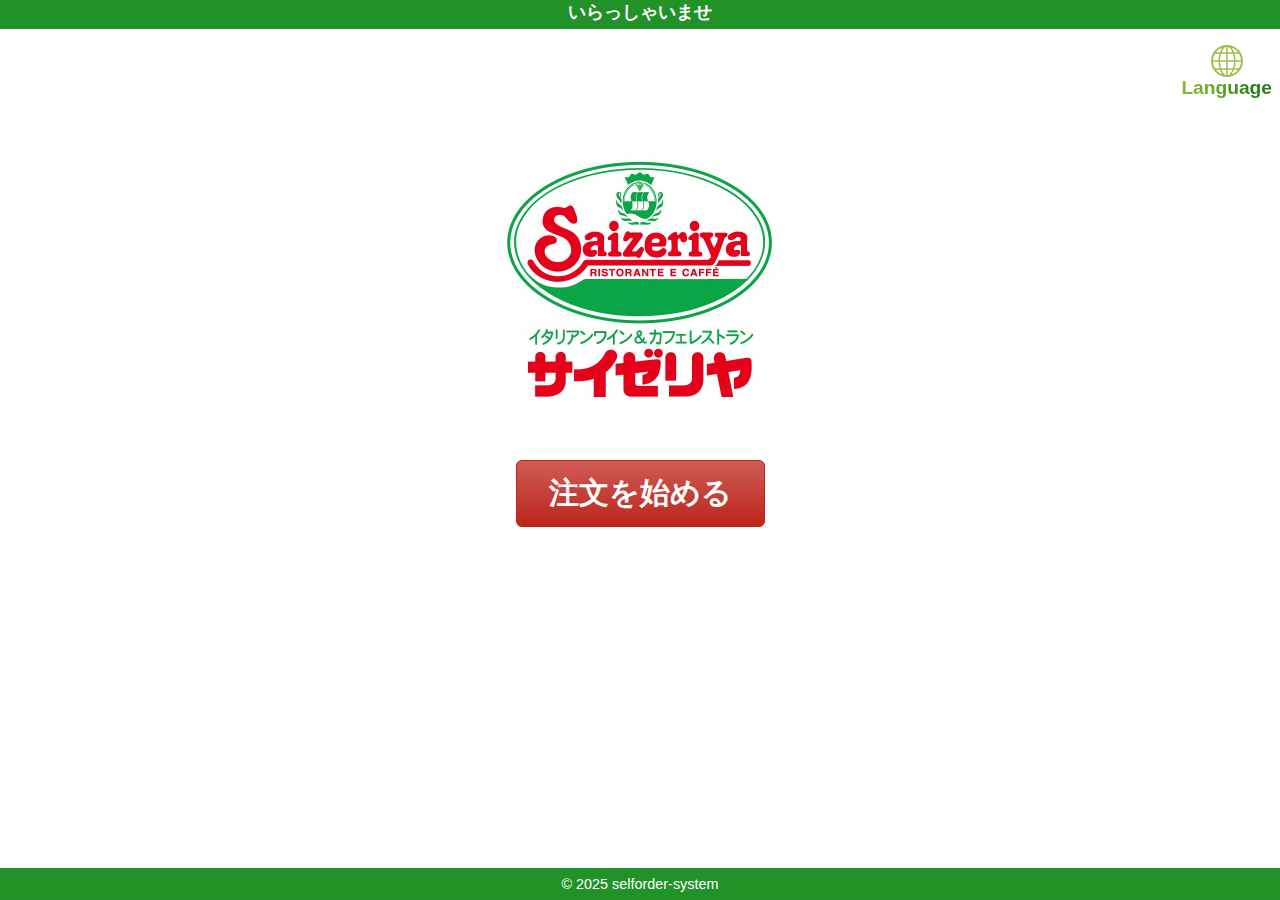
<file: index.html>
<!DOCTYPE html>
<html lang="ja">
<head>
  <meta charset="UTF-8" />
  <meta name="viewport" content="width=device-width, initial-scale=1.0"/>
  <meta name="theme-color" content="#219227" />
  <title>セルフオーダー</title>
  <link rel="stylesheet" href="css/main.css">
</head>
<body>

  <header class="header">
    いらっしゃいませ
  </header>

  <main class="main">
  <!-- main: 初期状態では空にし、JS側で動的に埋める -->
  </main>

  <footer class="footer">
    <button class="footer-btn">注文追加</button>
    <button class="footer-btn" id="footerCart">注文かご</button>
    <button class="footer-btn" id="footerHistory">注文履歴</button>
    <button class="footer-btn">店員呼出</button>
    <button class="footer-btn">会計する</button>
  </footer>

  <script src="js/start-screen.js"></script>
  <script src="js/guest-selector.js"></script>
  <script src="js/menu-data.js"></script>
  <script src="js/main.js"></script>
  <script src="js/menu-handler.js"></script>
  <script src="js/thanks-screen.js"></script>
  <script src="js/confirm-screen.js"></script>
  <script src="js/history-screen.js"></script>
  <script src="js/payment-screen.js"></script>
  <script src="js/final-screen.js"></script>

</body>
</html>
</file>
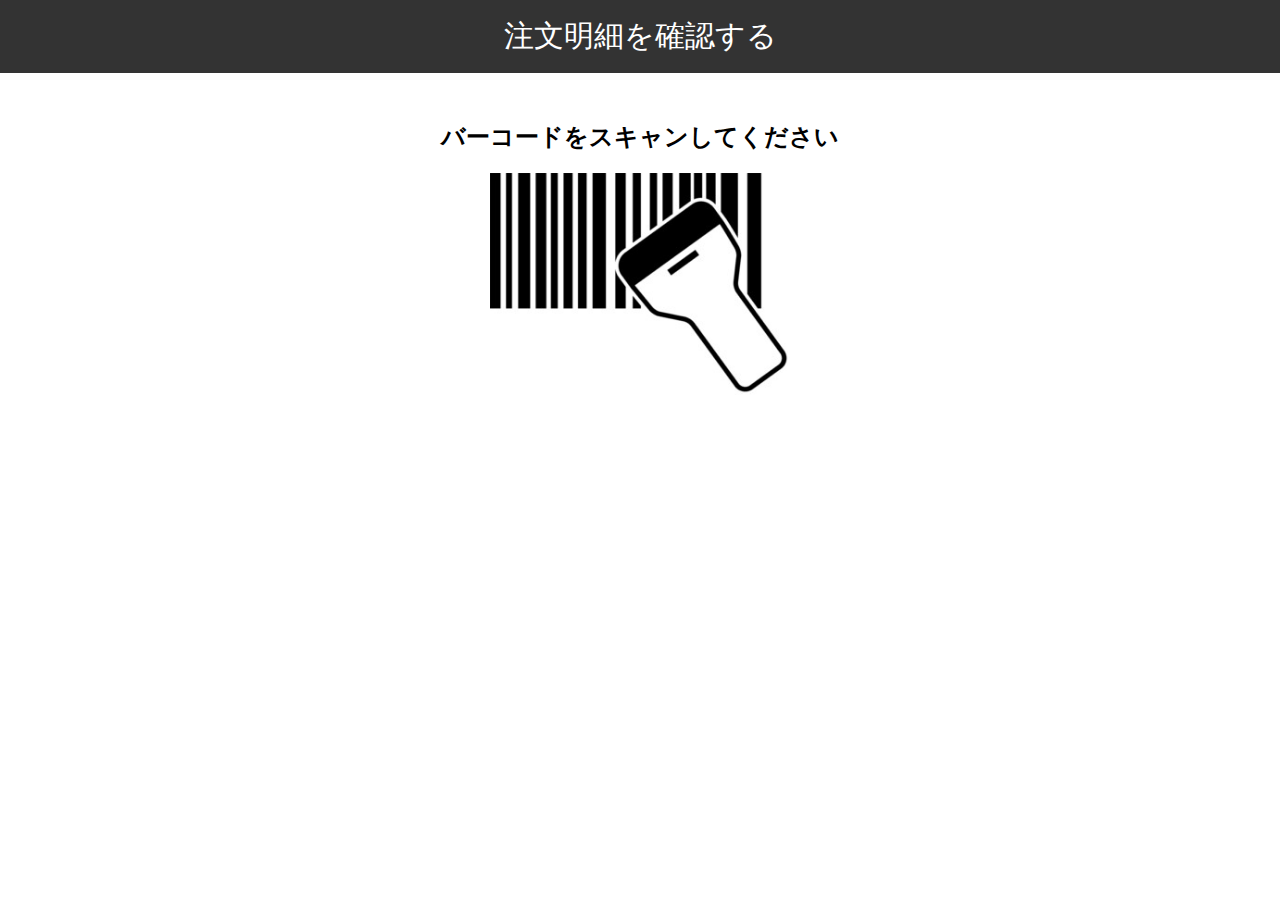
<file: register.html>
<!DOCTYPE html>
<html lang="ja">
<head>
  <meta charset="UTF-8" />
  <meta name="viewport" content="width=device-width, initial-scale=1.0"/>
  <title>レジ画面</title>
  <link rel="stylesheet" href="css/register.css" />

</head>
<body>
  <header class="header">注文明細を確認する</header>
  <main class="main">
    <h2 class="scan-instruction">バーコードをスキャンしてください</h2>
    <img src="image/barcode-guide.jpg" alt="バーコードスキャン例" class="scan-image" />
  <div class="input-area">
    <input type="text" id="barcodeInput" autofocus />
    <button id="loadOrder">読み込み</button>
  </div>
  </main>

  <script src="js/menu-data.js"></script>
  <script src="js/register.js"></script>
</body>
</html>
</file>
<file: css/main.css>
* {
  box-sizing: border-box;
  margin: 0;
  padding: 0;
  font-family: sans-serif;
  touch-action: manipulation;
}

body {
  display: flex;
  flex-direction: column;
  height: 100vh;
  background: white;
}

@supports (height: 100dvh) {
  body {
    height: 100dvh;
  }
}

.start-screen {
  display: flex;
  flex-direction: column;
  justify-content: flex-start;
  height: 100%;
  width: 100%;
  text-align: center;
  padding: 0 0.5rem;
  gap: 60px;
}

.language {
  display: flex;
  align-items: center;
  flex-wrap: wrap;
  align-content: flex-end;
  flex-direction: column;
}

.earth-icon {
  width: 32px;
  height: 32px;
}

.language-text {
  font-size: 1.2rem;
  font-weight: bold;
  background: linear-gradient(90deg, #89BC2F 0%, #5DA922 40%, #257C13 80%);
  -webkit-background-clip: text;
  -webkit-text-fill-color: transparent;
}

.start-logo{
  display: flex;
  justify-content: center;
}

.start-logo-img{
  width: 300px;
}

.final-logo-img {
  width: 200px
}

footer .copyright {
  text-align: center;
  font-size: 0.9rem;
  color:white;
}

.header {
  background-color: #219227;
  color: white;
  padding: 0px 0 5px;
  text-align: center;
  font-size: 1.1rem;
  font-weight: bold;
}

.main {
  flex: 1;
  display: flex;
  flex-direction: column;
  align-items: center;
  padding: 1rem 0;
}

.guest-main {
  justify-content: center;
}

.logo {
  width: 80%;
  text-align: center;
  margin: 10px 0 10px;
}

#logoimg {
  width: 200px;
  margin-top: 14px;
}

.input-field {
  font-family: Arial;
  width: 82%;
  font-size: 2rem;
  font-weight: 900;
  border: 4px solid green;
  text-align: center;
  margin-bottom: 1rem;
  border-radius: 6px;
}

.keypad {
  display: grid;
  grid-template-columns: repeat(3, 32%);
  gap: 0.5rem;
  justify-content: center;
  justify-items: center;
}

.key {
  font-size: 1.5rem;
  background: #f0f0f0;
  border: 1px solid #ccc;
  border-radius: 8px;
  color: #219277;
  width: 100px;
  height: 40px;
  font-weight: 700;
}

.key.delete {
  /* grid-column: span 3; */
  background: #4CAF50;
  color: white;
}

.footer {
  background: #219227;
  display: flex;
  justify-content: space-around;
  padding: 0.5rem 0;
}

.footer-btn {
  background: white;
  border: none;
  border-radius: 4px;
  color: green;
  font-weight: bold;
  font-size: 23px;
  height: 61px;
  width: 68px;
  line-height: 1.2;
}

.footer-btn.active {
  border: 2px solid orange;
}

.footer-btn.no-active {
  border: none;
}

.footer-btn.disabled {
  color: #888;
}

.menu-name {
  font-size: 1.8rem;
  font-weight: bold;
  color: #47903a;
  background-color: #e5fee1;
  text-align: left;
  padding: 4px 10px;
  margin-top: 20px;
}

.next-button-wrapper {
  text-align: right;
  margin-top: 8px;
}

.next-button,
#addToCartBtn,
#backBtn,
#finalOrderBtn,
#addMoreBtn,
.start-order-btn,
.finalize-payment-button {
  padding: 8px 18px;
  font-size: 22px;
  font-weight: 600;
  background-color: #bd251b;
  background-image: linear-gradient(#fff -300%, #bd251b 100%, #bd251b 100%);
  color: white;
  border: 1.8px solid #bd251b;
  border-radius: 6px;
  cursor: pointer;
}

.start-order-btn,
.finalize-payment-button {
  font-size: 30.4px;
  padding: 12px 32px;
}

.start-order-btn: hover {
  background-color: #6c0303;
}

#addToCartBtn{
  padding: 8px 16px
}

#backBtn,
#addMoreBtn,
.receipt-button{
  padding: 8px 9px;
  background-color: #4CAF6C;
  background-image: linear-gradient(#fff -300%, #4CAF50 100%, #4CAF50 100%);
  border: 1.8px solid #4CAF50;
}

#addMoreBtn,
#finalOrderBtn {
  padding: 6px 30px;
  font-size: 30px;
}

.next-button:hover {
  background-color: #005fa3;
}

.quantity-view,
.confirm-view,
.history-view {
  display: flex;
  flex-direction: column;
  align-items: center;
  padding: 0 20px;
  width: 100%;
}

.confirm-view {
 padding: 0px 10px 10px
}

.item-view,
.item-info {
  width: 100%;

}
.item-view {
  padding: 10px 7px;
  background-color: #d7fed1;
}

.item-name {
  font-size: 1.5em;
  margin-bottom: 10px;
  text-align: left;
}

.item-price {
  font-size: 1.8em;
  font-weight: bold;
  margin-bottom: 20px;
  text-align: right;
}

.price-summary{
  display: flex;
  font-size: 29px;
  gap: 75px;
  margin-bottom: 5px;  
}

.quantity-control {
  display: flex;
  align-items: center;
  font-size: 2em;
  gap: 20px;
  margin-left: auto;
  justify-content: flex-end;
}

#quantityDisplay,
.confirmQuantityDisplay{
  border: 1px solid gray;
  width: 48px;
  text-align: center;
  box-shadow: 0 0 2px gray inset;
}

#decreaseBtn,
#increaseBtn,
.decreaseConfirmBtn,
.increaseConfirmBtn{
  position: relative;
  width: 44px;
  height: 44px;
  border: 2px solid #307032;
  border-radius: 8px;
}

/* マイナス */
#decreaseBtn::before,
.decreaseConfirmBtn::before {
  content: '';
  position: absolute;
  top: 50%;
  left: 25%;
  width: 50%;
  height: 2px;
  background-color: #000;
  transform: translateY(-50%);
}

/* プラス */
#increaseBtn::before,
#increaseBtn::after,
.increaseConfirmBtn::before,
.increaseConfirmBtn::after {
  content: '';
  position: absolute;
  background-color: #000;
}

/* 横棒 */
#increaseBtn::before,
.increaseConfirmBtn::before {
  top: 50%;
  left: 25%;
  width: 50%;
  height: 2px;
  transform: translateY(-50%);
}

/* 縦棒 */
#increaseBtn::after,
.increaseConfirmBtn::after {
  top: 25%;
  left: 50%;
  width: 2px;
  height: 50%;
  transform: translateX(-50%);
}

.action-buttons {
  display: flex;
  gap: 25px;
}

#quantityButtons {
  margin-top: 20px;
}

.guest-selector {
  display: flex;
  flex-direction: column;
  align-items: center;
  gap: 1.5em;
}

.keypad-row {
  display: flex;
  justify-content: center;
  gap: 1em;
}

.guest-key {
  font-size: 2em;
  background: #f0f0f0;
  border: 1px solid #ccc;
  border-radius: 8px;
  color: green;
  width: 100px;
  height: 110px;
  font-weight: 700;
}

.custom-input input {
  width: 80px;
  /* padding: 0.5em; */
  text-align: center;
  font-size: 1.1em;
}

.confirmation{
  position: fixed;
  padding: 1.5rem;
  background: #fff;
  border: 1px solid green;
  box-shadow: 0 0 10px gray;
  font-size: 22px;
  width: 80%;
  top: 50%;
  left: 50%;
  transform: translate(-50%, -50%);
}

.confirmation-buttons {
  margin-top: 1em;
  display: flex;
  justify-content: flex-end;
  gap: 1.5em;
}

#confirmNo,
#confirmYes,
#confirmOrderNo,
#confirmOrderYes,
#confirmDeleteNo,
#confirmDeleteYes,
#closeReceiptView {
  border: 1px solid gray;
  padding: 0 5px;
  border-radius: 2px;
  font-size: 20px;
  color: black;
}

.item-wrapper,
.history-wrapper {
  border: 1px solid green;
  padding: 0 4px 0 0;
  border-radius: 6px;
  width: 100%;
  height: 380px;
  background-color: #dfdfdf;
  overflow-y: auto;
}

.thanks-message{
  display: flex;
  width: 100%;
  align-items: center;
  flex-direction: column;
  padding: 13px;
  gap: 15px;
  
}

.thanks-message p{
  font-size: 26px;
}

/* 履歴画面専用のクラス */
.history-wrapper {
  /* height: 415px; */
}

.history-header {
  background-color: #dfdfdf;
  position: sticky;
  z-index: 999;
  top: 0; 
}

#historyHeader {
  display: flex; 
  align-items: center; 
  font-weight: bold; 
  padding: 8px 7px;
}

.history-view{
   padding: 0px 10px 10px;
}

.history-note {
  font-size: 17px;
  color: green;
  text-align: center;
}

.receipt-button {
  color:#fff;
  padding: 8px 50px;
  border-radius: 8px; 
  font-size: 1rem;
}

.barcode-area {
  margin-bottom: 5rem;
}

.barcode-number {
  letter-spacing: 8px;
}

.final-screen {
  text-align: center;
  padding: 1.5rem;
}

.final-logo {
  margin-bottom: 1rem;
}

.barcode-img {
  width: 80%;
}

.table-number-container {
  font-size: 1.1rem;
  text-align: right;
  margin-bottom: 1rem;
}

.table-number {
  font-size: 1.4rem;
}

.receipt-button-container {
  margin-bottom: 1.5rem;
}

.final-screen-note {
  font-size: 0.9rem;
  color: #555;
}
</file>
<file: css/register.css>
body {
  font-family: sans-serif;
  margin: 0;
}

.header {
  background: #333;
  color: white;
  padding: 1rem;
  text-align: center;
  font-size: 30px;
}

.main {
  padding: 1rem;
}

.input-area {
  margin-bottom: 1.5rem;
  display: flex;
  gap: 0.5rem;
}

#barcodeInput {
  flex: 1;
  color: transparent;
  border: none;
  outline: none;
}

#loadOrder {
  padding: 0.5rem 1rem;
  display: none;
}

.scan-instruction {
  font-size: 1.5rem;
  text-align: center;
  margin-top: 2rem;
}

.scan-image {
  display: block;
  margin: 1rem auto;
  max-width: 300px;
}

#orderHeading {
 text-align: center;
}

.order-details {
  background: white;
  border: 1px solid #ccc;
  padding: 1rem;
}

.item-header {
  display: flex;
  align-items: center;
  font-weight: bold;
  padding: 8px 7px;
}

.menu-title {
  flex: 1;
}

.quantity-title {
  width: 80px;
  text-align: center;
}

.price-title {
  width: 80px;
  text-align: right;
}

.item {
  display: flex;
  justify-content: space-between;
  padding: 4.8px 0  2px 10px;
  border-bottom: 1px solid #ddd;
  align-items: center;
  background-color: #fff;
}

.item-info {
   flex: 1;
}

.entry-quantity {
   width: 80px;
   text-align: center;
}

.price-info {
   width: 80px;
   text-align: right;
}

.total {
  font-weight: bold;
  text-align: right;
  margin-top: 1rem;
}
</file>
